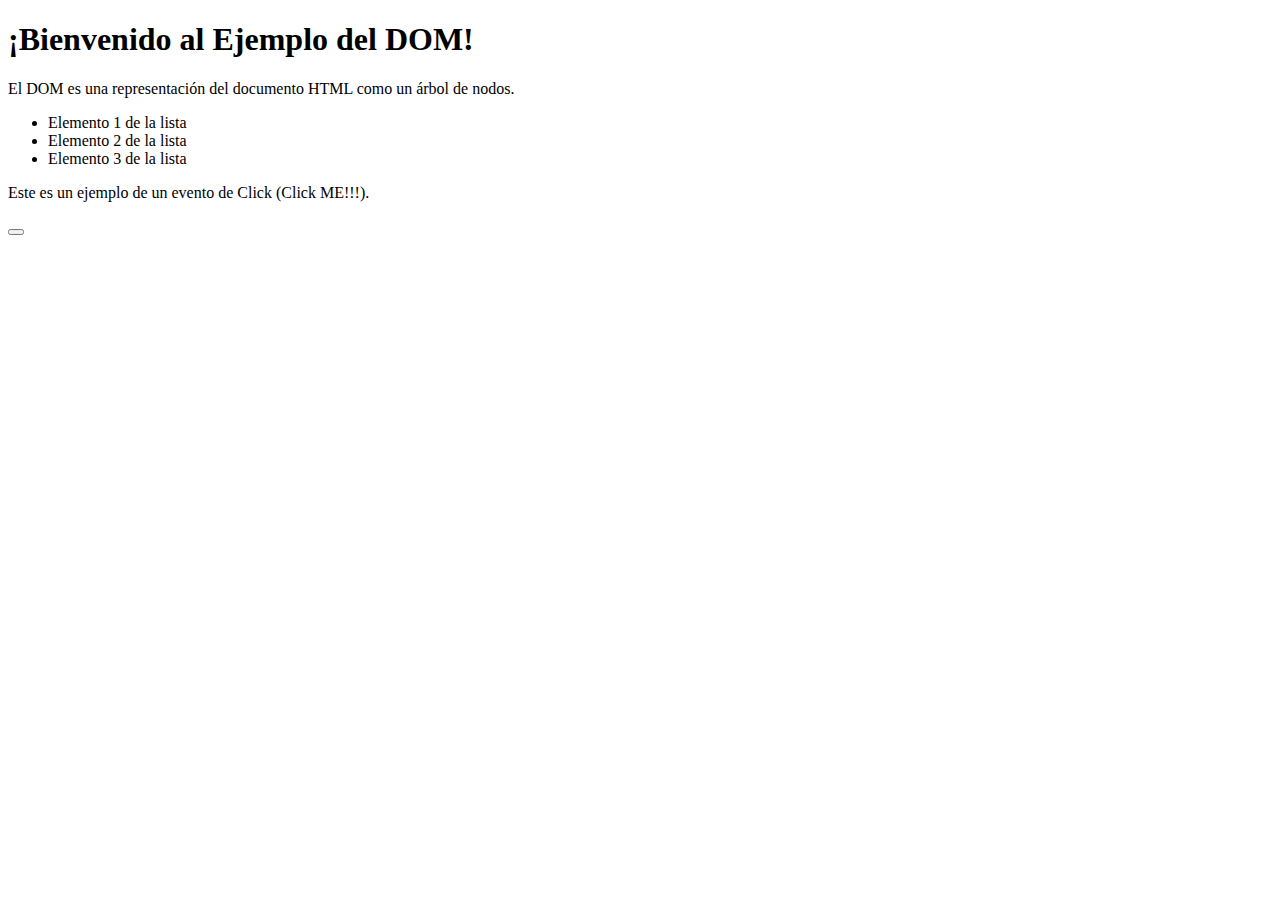
<file: Example 5/index.html>
<!DOCTYPE html>
<html lang="en">

<head>
    <meta charset="UTF-8">
    <meta name="viewport" content="width=device-width, initial-scale=1.0">
    <title>Ejemplo del DOM</title>
</head>

<body>

    <h1>¡Bienvenido al Ejemplo del DOM!</h1>
    <p>El DOM es una representación del documento HTML como un
        árbol de nodos.</p>
    <ul>
        <li>Elemento 1 de la lista</li>
        <li>Elemento 2 de la lista</li>
        <li>Elemento 3 de la lista</li>
    </ul>

    <p id='especial'>Este es un ejemplo de un evento de Click (Click ME!!!).</p>
    <button id="Click ME!!!"></button>
    <script src="./js/codigo.js"></script>

</body>

</html>
</file>
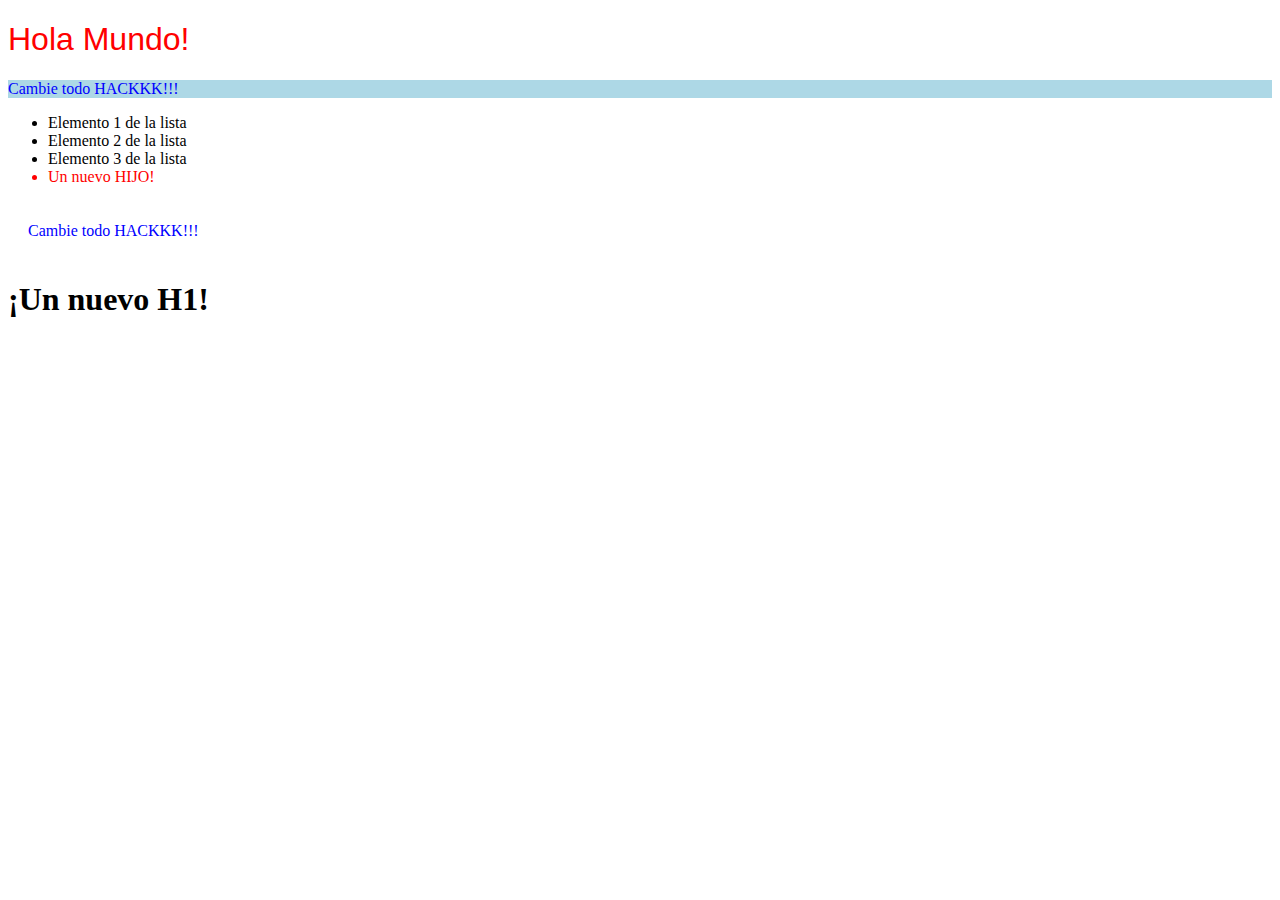
<file: Example/index.html>
<!DOCTYPE html>
<html lang="en">

<head>
    <meta charset="UTF-8">
    <meta name="viewport" content="width=device-width, initial-scale=1.0">
    <title>Ejemplo del DOM</title>
</head>

<body>

    <h1>¡Bienvenido al Ejemplo del DOM!</h1>
    <p>El DOM es una representación del documento HTML como un
        árbol de nodos.</p>
    <ul>
        <li>Elemento 1 de la lista</li>
        <li>Elemento 2 de la lista</li>
        <li>Elemento 3 de la lista</li>
    </ul>

    <p id='especial'>Este es un ejemplo que ilustra cómo se ve el DOM.</p>

    <script src="./js/codigo.js"></script>
</body>

</html>
</file>
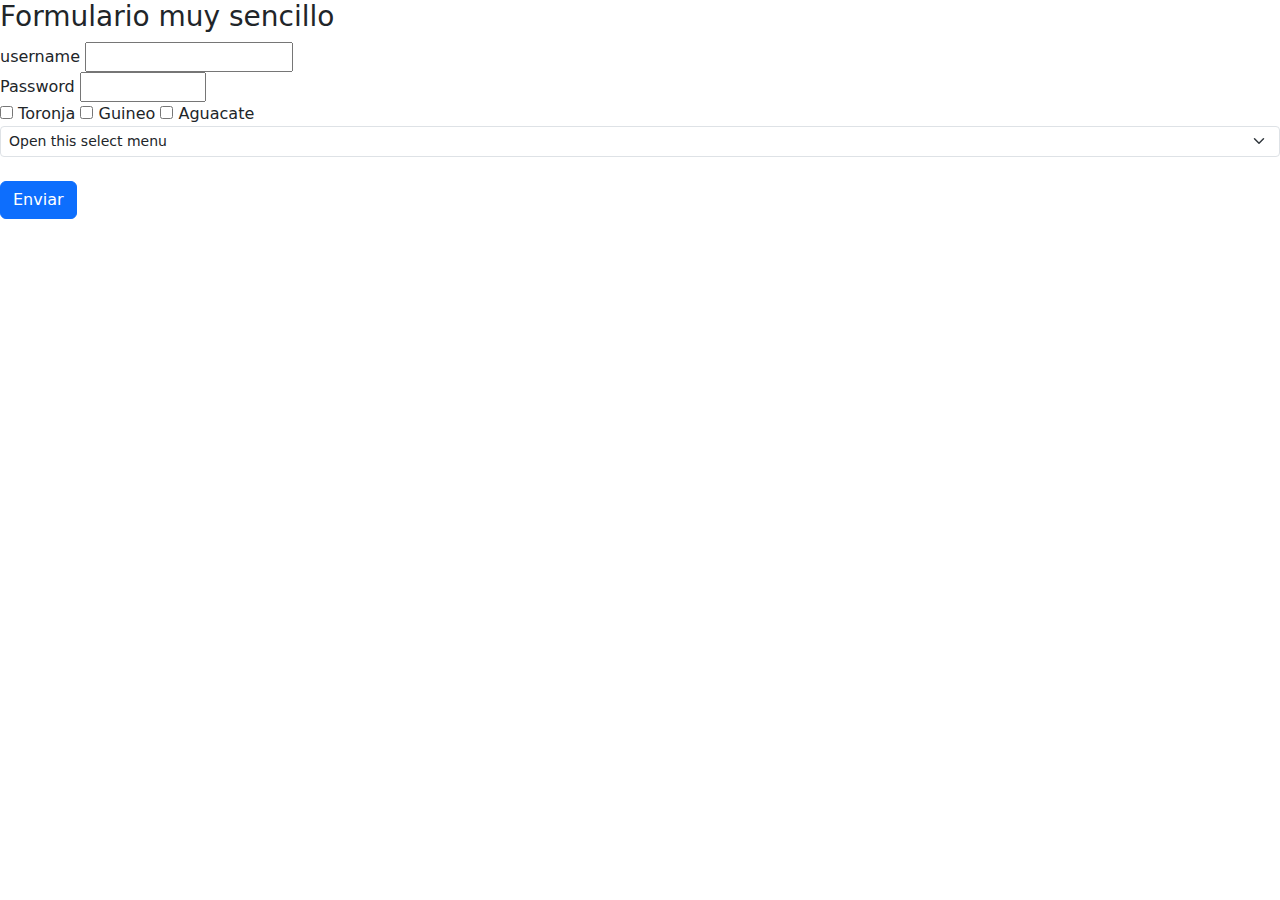
<file: MODULO02/index.html>
<!DOCTYPE html>
<html lang="en">
<head>
<title>Ejemplo de formulario sencillo</title>
<link rel="stylesheet">
<link rel="stylesheet"
    href="https://cdn.jsdelivr.net/npm/bootstrap@5.2.0-beta1/dist/css/bootstrap.min.css">
    <script
    src="https://cdn.jsdelivr.net/npm/bootstrap@5.2.0-beta1/dist/js/bootstrap.bundle.min.js"></script>
<body>
<h3>Formulario muy sencillo</h3>
<form action="manejarDatos.php" method="post">
  <label for="nombre">username</label>
<input type="text" name="nombre" value="" />
</br>

<label for="Password">Password</label>
 <input type="text" name="Nombre" value="" size="10"  maxlength="7">
</br>

  <input type="checkbox" name="fruta[]" value="Toronja">
  <label for="Toronja">Toronja</label>
  <input type="checkbox" name="fruta[]" value="Guineo">
  <label for="Guineo">Guineo</label>
  <input type="checkbox" name="fruta[]" value="Aguacate">
  <label for="Aguacate">Aguacate</label>

</br>
<select class="form-select form-select-sm" aria-label="Small select example">
  <option selected>Open this select menu</option>
  <option value="1">One</option>
  <option value="2">Two</option>
  <option value="3">Three</option>
</select>
</br>
<input type="submit" class="btn btn-primary" value="Enviar"/>
  </div>
</form>
</div>
</html>
</html>
</file>
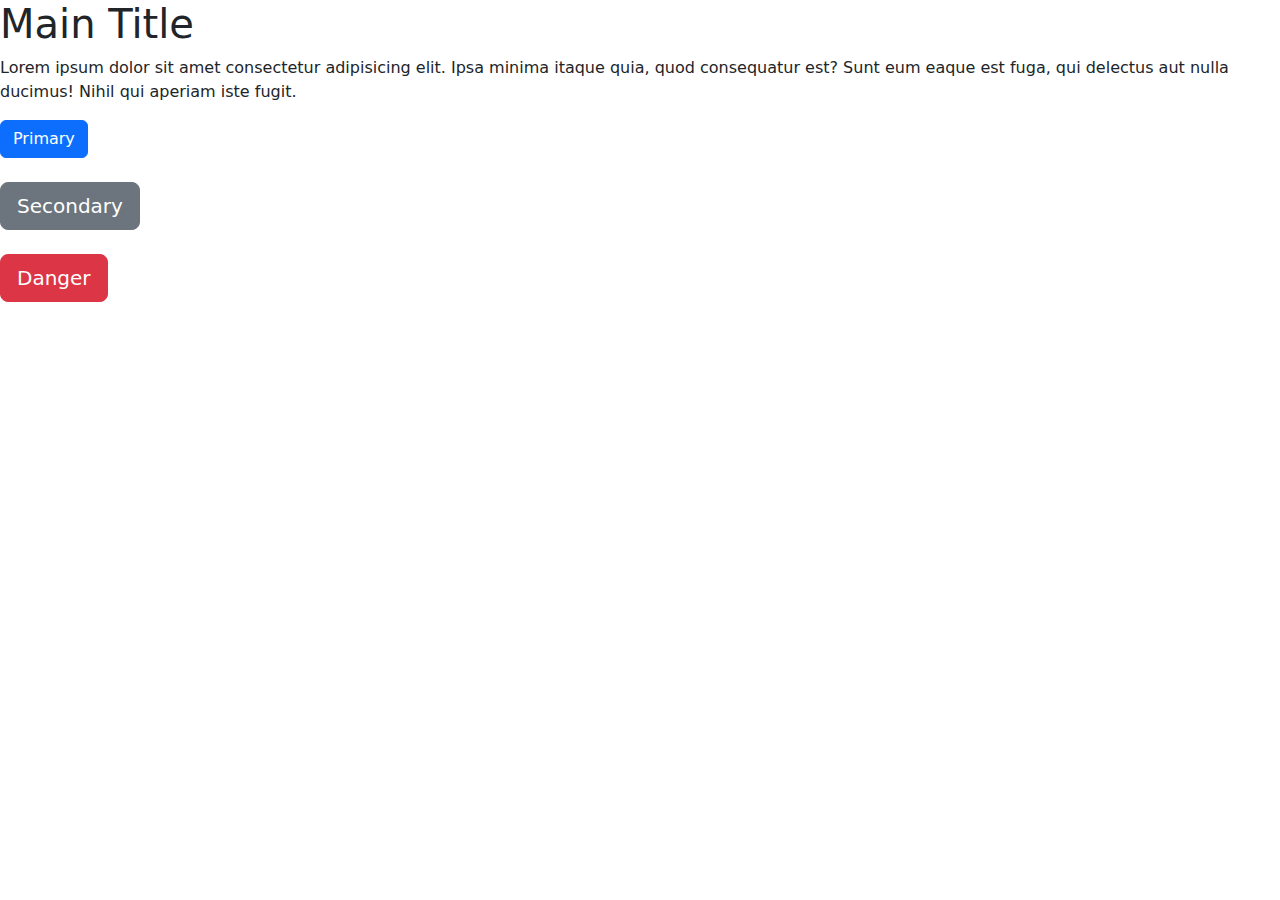
<file: MODULO01/boostrap demo_2/index.html>
<!DOCTYPE html>
<html lang="en">
<head>
    <meta charset="UTF-8">
    <meta name="viewport" content="width=device-width, initial-scale=1.0">
    <title>Bootstrap Demo 2 - CDN</title>

    <link rel="stylesheet"
    href="https://cdn.jsdelivr.net/npm/bootstrap@5.2.0-beta1/dist/css/bootstrap.min.css">
    <script
    src="https://cdn.jsdelivr.net/npm/bootstrap@5.2.0-beta1/dist/js/bootstrap.bundle.min.js"></script>

</head>
<body>

    <h1>Main Title</h1>
    <p>Lorem ipsum dolor sit amet consectetur adipisicing elit. Ipsa minima itaque quia, quod consequatur est? Sunt eum eaque est fuga, qui delectus aut nulla ducimus! Nihil qui aperiam iste fugit.</p>

    <button class='btn btn-primary'>Primary</button>
    <br><br>
    <button class='btn btn-secondary btn-lg'>Secondary</button>
    <br><br>
    <button class='btn btn-danger btn-lg'>Danger</button>
    <br><br>
    <a href="http://Goggle

</body>
</html>
</file>
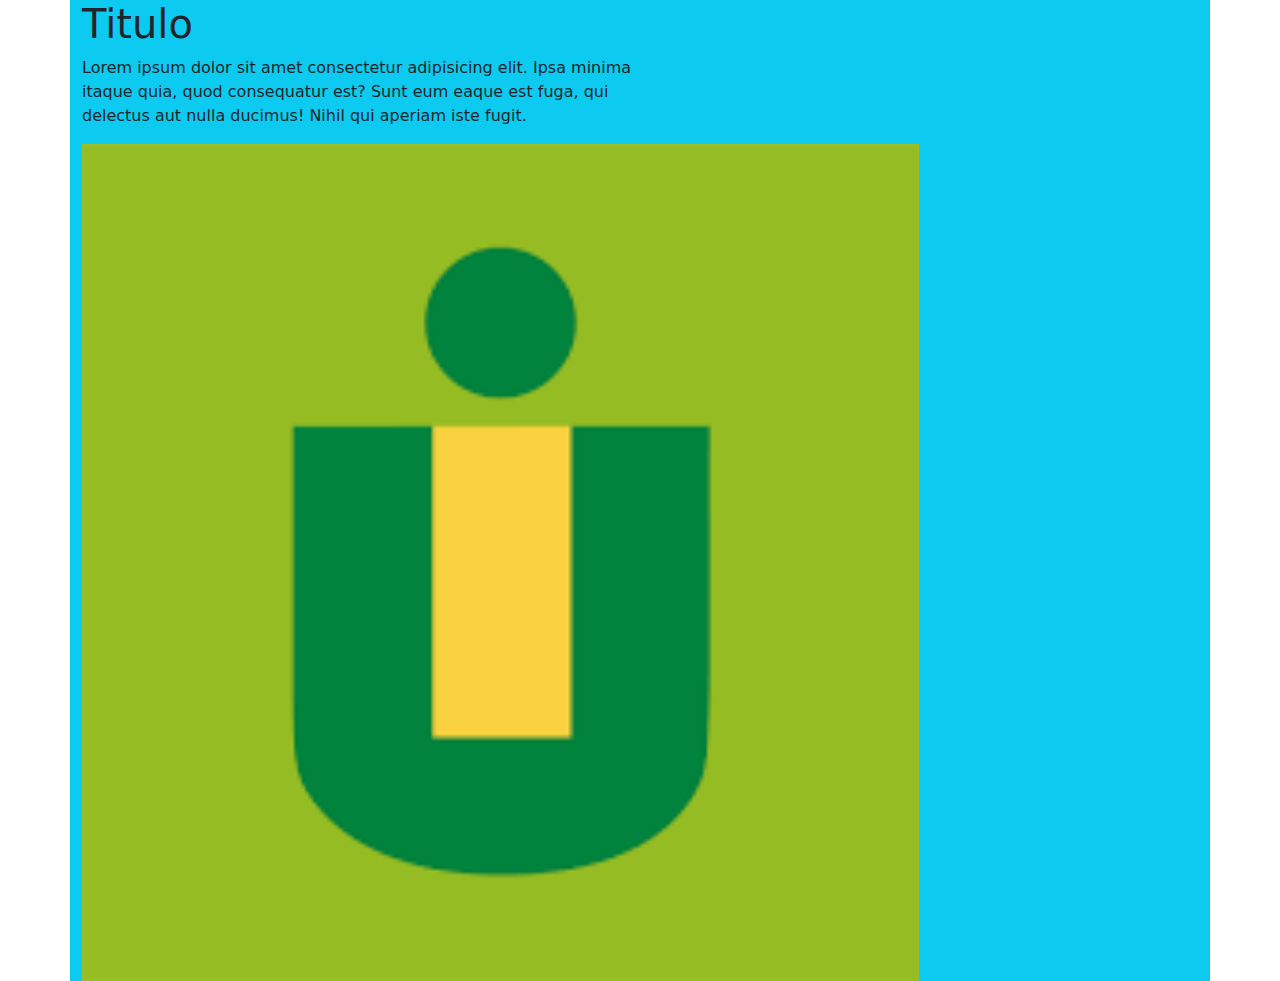
<file: MODULO01/boostrap demo_3/index.html>
<!DOCTYPE html>
<html lang="en">
<head>
    <meta charset="UTF-8">
    <meta name="viewport" content="width=device-width, initial-scale=1.0">
    <title>Bootstrap Demo 3 - CDN</title>

    <link rel="stylesheet"
    href="https://cdn.jsdelivr.net/npm/bootstrap@5.2.0-beta1/dist/css/bootstrap.min.css">
    <script
    src="https://cdn.jsdelivr.net/npm/bootstrap@5.2.0-beta1/dist/js/bootstrap.bundle.min.js"></script>

</head>
<body>

    <div class="container bg-info">
    <div class="ro w">
        <div class="col-sm-6">
    <h1>Titulo</h1>
    <p>Lorem ipsum dolor sit amet consectetur adipisicing elit. Ipsa minima itaque quia, quod consequatur est? Sunt eum eaque est fuga, qui delectus aut nulla ducimus! Nihil qui aperiam iste fugit.</p>
    </div>
    <div class="col-md-9">
        <img src="./images/download.png" alt="imagen" width="100%">
</body>
</html>
</file>
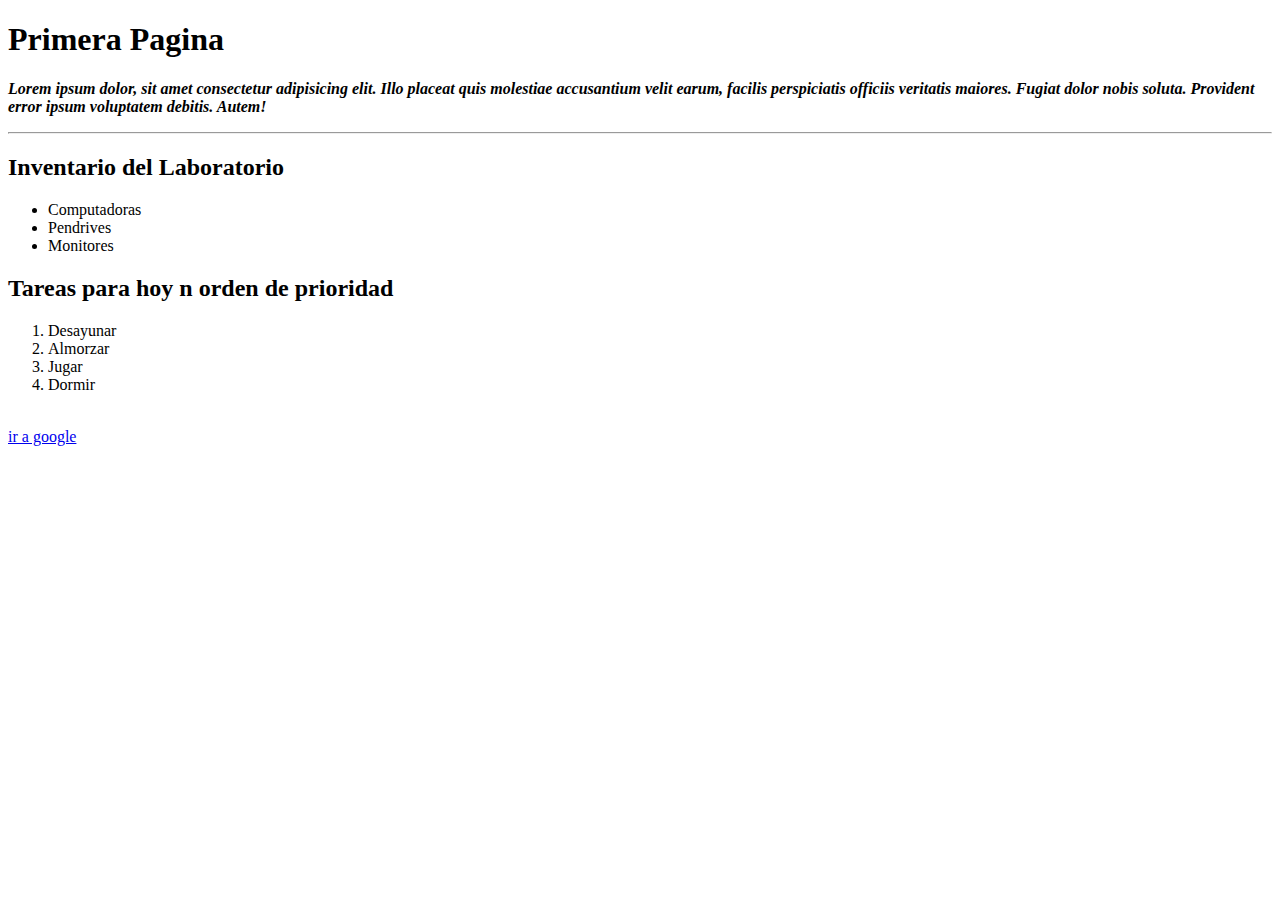
<file: MODULO01/lab01/index.html>
<!DOCTYPE html>
<html lang="en">
<head>
    <meta charset="UTF-8">
    <meta name="viewport" content="width=device-width, initial-scale=1.0">
    <title>Laboratorio 01</title>
</head>
<body>
    <h1> Primera Pagina</h1>
    <p><em><strong>Lorem ipsum dolor, sit amet consectetur adipisicing elit. Illo placeat quis molestiae accusantium velit earum, facilis perspiciatis officiis veritatis maiores. Fugiat dolor nobis soluta. Provident error ipsum voluptatem debitis. Autem!</strong></em></p>
    <hr>
    <h2>Inventario del Laboratorio</h2>
    <ul>
        <li>Computadoras</li>
        <li>Pendrives</li>
        <li>Monitores</li>

    </ul>
    <h2>Tareas para hoy n orden de prioridad</h2>
    <ol>
            <li>Desayunar</li>
            <li>Almorzar</li>
            <li>Jugar</li>
            <li>Dormir</li>
    </ol>
    <br>
    <a href="http://www.google.com">ir a google</a>
    <br>
    
</body>
</html>
</file>
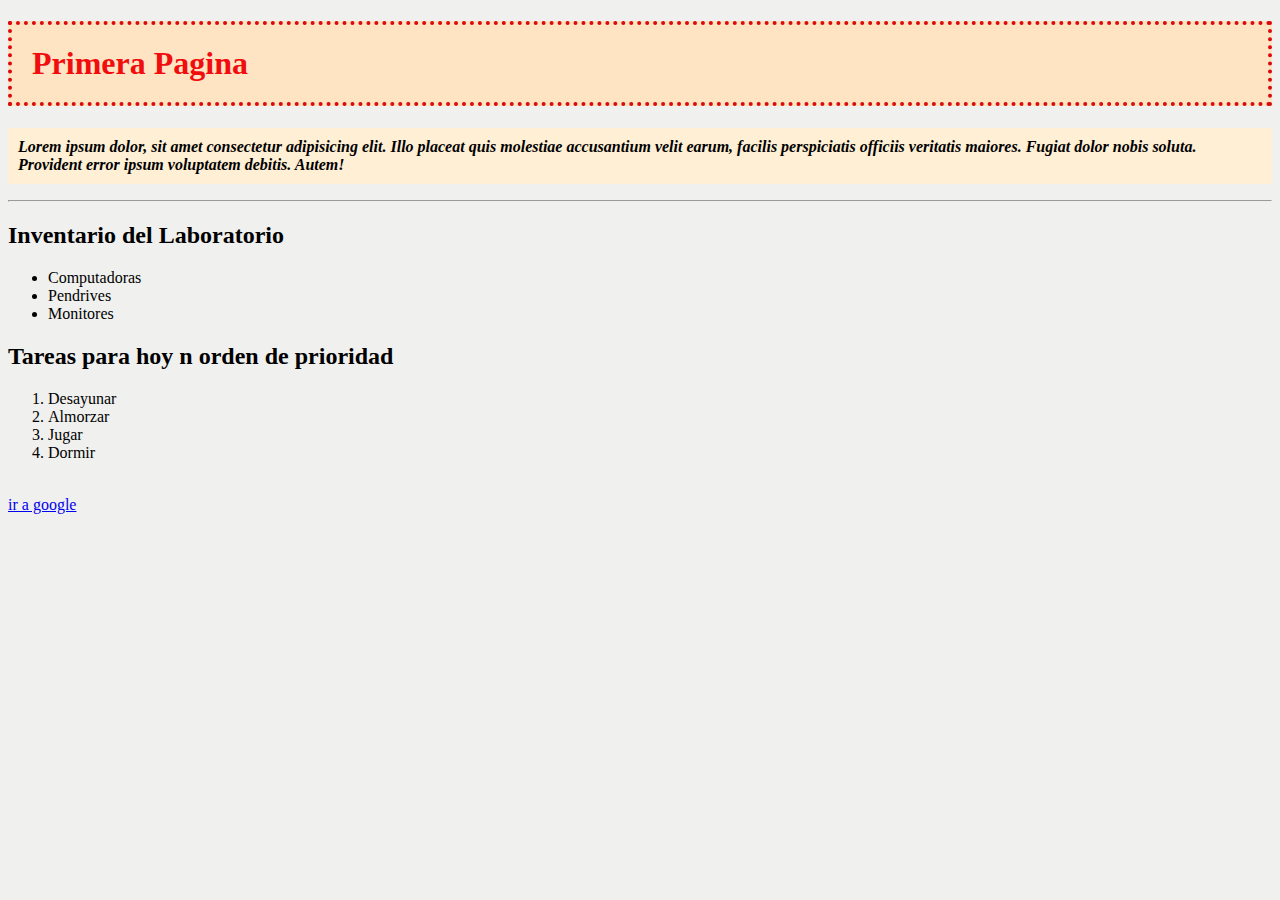
<file: MODULO01/lab02/index.html>
<!DOCTYPE html>
<html lang="en">
<head>
    <meta charset="UTF-8">
    <meta name="viewport" content="width=device-width, initial-scale=1.0">
    <title>Laboratorio 02</title>
    <link rel="stylesheet" href="./css/style.css">
</head>
<body>
    <h1> Primera Pagina</h1>
    <p><em><strong>Lorem ipsum dolor, sit amet consectetur adipisicing elit. Illo placeat quis molestiae accusantium velit earum, facilis perspiciatis officiis veritatis maiores. Fugiat dolor nobis soluta. Provident error ipsum voluptatem debitis. Autem!</strong></em></p>
    <hr>
    <h2 id="Inventario">Inventario del Laboratorio</h2> 
    <ul>
        <li>Computadoras</li>
        <li>Pendrives</li>
        <li>Monitores</li>

    </ul>
    <h2>Tareas para hoy n orden de prioridad</h2>
    <ol>
            <li>Desayunar</li>
            <li>Almorzar</li>
            <li>Jugar</li>
            <li>Dormir</li>
    </ol>
    <br>
    <a href="http://www.google.com">ir a google</a>
    <br>
    
</body>
</html>
</file>
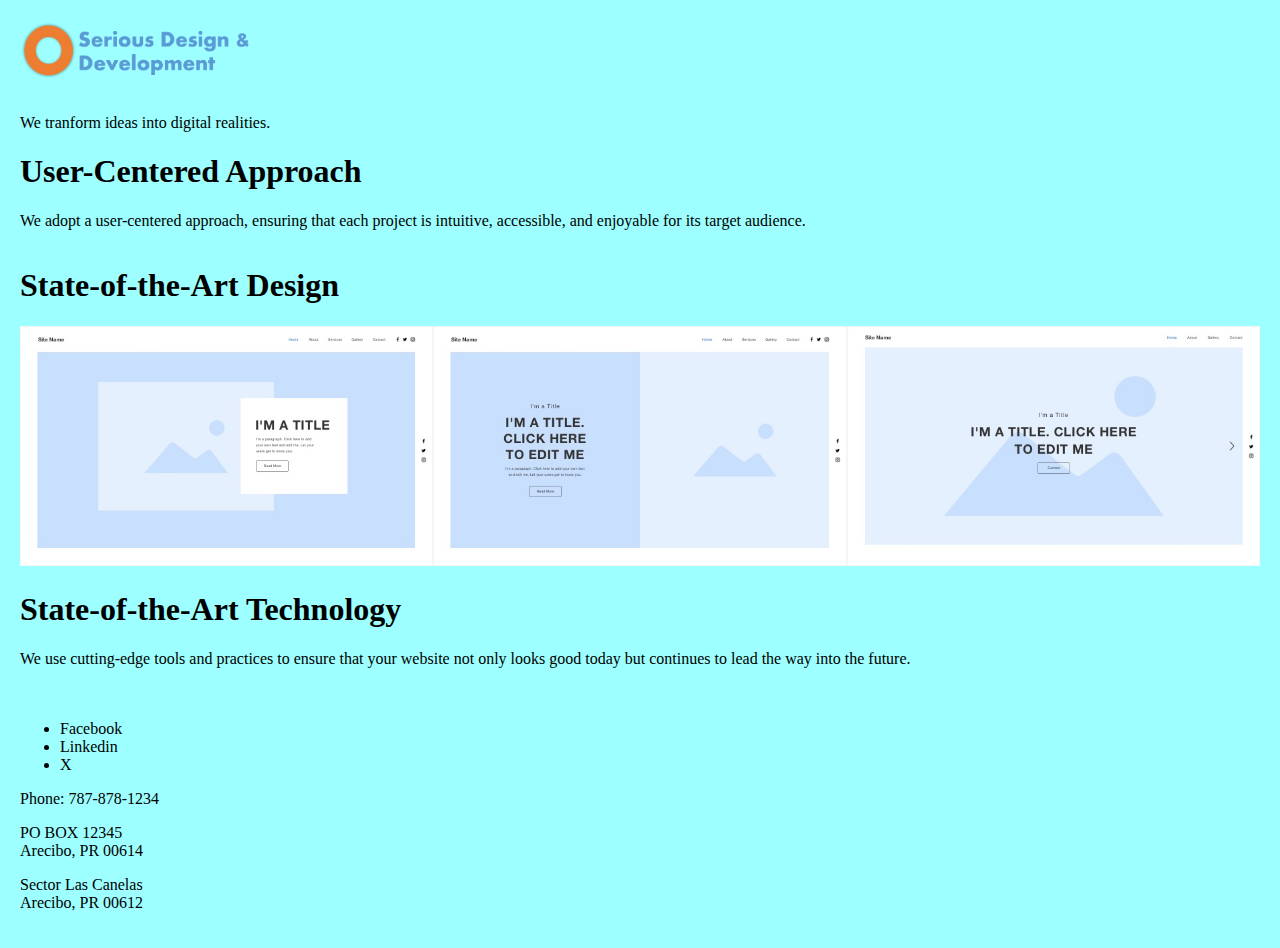
<file: MODULO01/landing-page-2/index.html>
<!DOCTYPE html>
<html lang="en">
  <head>
    <meta charset="UTF-8" />
    <meta name="viewport" content="width=device-width, initial-scale=1.0" />
    <title>Serious Desing & Developement</title>
    <link rel="stylesheet" href="./css/style.css">
  </head>
  <body>
    <header>
      <img src="./images/logo.png" width="260px" />
    </header>

    <main>

      <section>We tranform ideas into digital realities.</section>
      <section>
        <h1>User-Centered Approach</h1>
        <p>
          We adopt a user-centered approach, ensuring that each project is
          intuitive, accessible, and enjoyable for its target audience.
        </p>
      </section>
      
      <section id="state-design">
        <h1>State-of-the-Art Design</h1>
        <article><img src="./images/web-page-01.jpg" /></article>
        <article><img src="./images/web-page-02.jpg" /></article>
        <article><img src="./images/web-page-03.jpg" /></article>
      </section>

      <section>
        <h1>State-of-the-Art Technology</h1>
        <p>
          We use cutting-edge tools and practices to ensure that your website
          not only looks good today but continues to lead the way into the
          future.
        </p>
      </section>
    </main>
    <footer>
      <article>
        <ul>
          <li>Facebook</li>
          <li>Linkedin</li>
          <li>X</li>
        </ul>
      </article>
      
      <article>
        <p>Phone: 787-878-1234</p>
        <p>PO BOX 12345<br />Arecibo, PR 00614</p>
        <p>Sector Las Canelas<br />Arecibo, PR 00612</p>
      </article>

    </footer>
  </body>
</html>
</file>
<file: MODULO01/lab02/css/style.css>
body{


background-color: rgb(240, 240, 239);
}
h1{
    color:rgb(241, 13, 13);
    background-color: bisque;
    padding: 20px;
    border: 4px dotted rgb(218, 10, 10)

}
p{background-color: papayawhip;
    padding: 10px;
    
}
#inventario{
    font-family: Arial, Helvetica, sans-serif;
    background-color: azure;
    border-bottom: 1px solid rebeccapurple;
}

.especial{
    color: blue;
    font-weight: bold;
    font-style: italic;
}
</file>
<file: MODULO01/landing-page-2/css/style.css>
body{
    margin: 0;
    display: grid;
    grid-template-areas:
        "header"
        "main"
        "footer" ;
    grid-template-columns: 1fr;
    grid-gap: 20px;
    padding: 20px;  
    background-color: rgb(157, 255, 255);
}

#state-design{
    display: grid;
}       
#state-design h1 {
    grid-column: 1/4;
    grid-row: 1/2;
}
article img{
    width: 100%;
}
@media (max-width: 768px){
    #state-design{
        display: block;
    }
}
</file>
